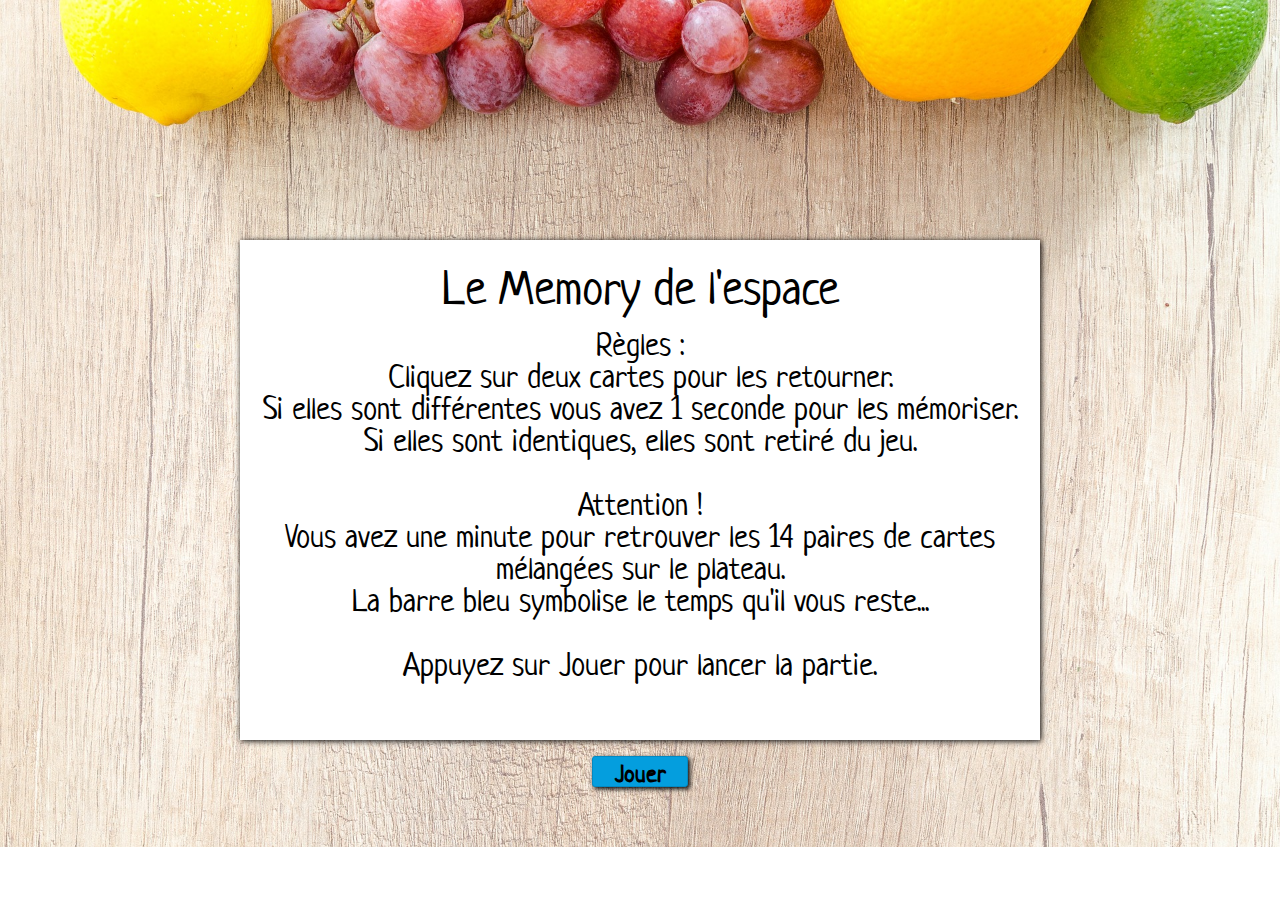
<file: index.html>
<!DOCTYPE html>
<html>

<head>
    <meta charset="UTF-8">
    <link rel="stylesheet" href="./css/reset.css">
    <link rel="stylesheet" href="./css/style.css">
    <link href="https://fonts.googleapis.com/css?family=Neucha" rel="stylesheet">
    <title>Memory</title>
</head>

<body>
    <div class="wrapper">
        <div class="board">
            
        </div>
        <div class="bloc-time"></div>
    </div>
    <script src="./js/memory.js"></script>
</body>
</html>
</file>
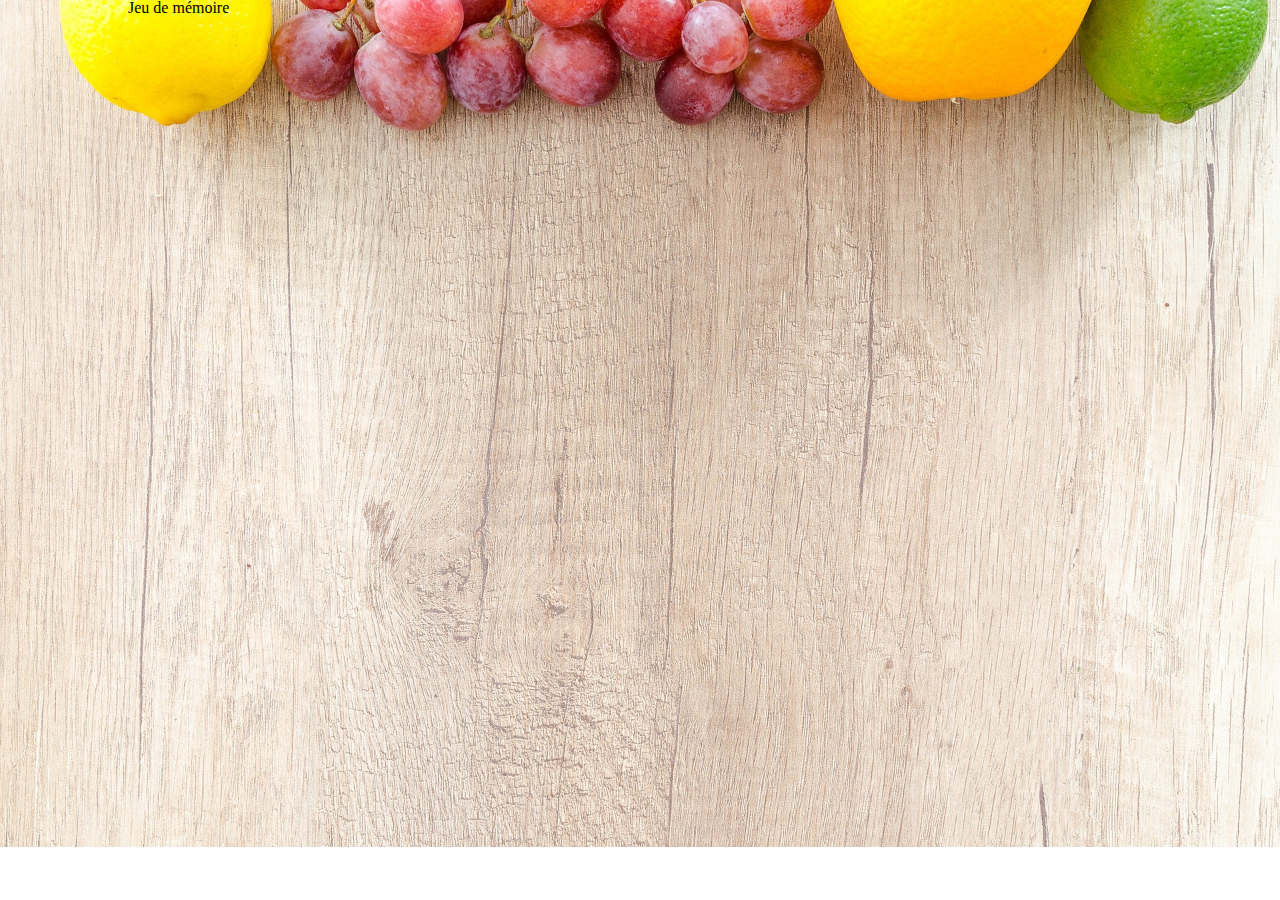
<file: html/index.html>
<!DOCTYPE html>
<html>

<head>
    <meta charset="UTF-8">
    <link rel="stylesheet" href="../css/style.css">
    <link rel="stylesheet" href="../css/reset.css">
    <title>Memory</title>
</head>

<body>
    <div class="wrapper">
        <header class="header">
            <h1 class="header_title">Jeu de mémoire</h1>
        </header>
        <div id="board">
            
        </div>
    </div>
    <script src="../js/memory.js"></script>
</body>
</html>
</file>
<file: css/style.css>
body {
    background-image: url('../images/bkg.jpg');
    background-size: cover;
    background-repeat: no-repeat;
}
.wrapper {
    width: 80%;
    margin: 0 auto;
}

.title {
    font-family: 'Neucha', Arial, Helvetica, sans-serif;
    font-size: 3rem;
    text-align: center;
    padding-top: 0.5rem;
}

.text {
    color: black;
    text-align: center;
    padding: 1rem 1rem;
    font-family: 'Neucha', Arial, Helvetica, sans-serif;
    font-size: 2rem;
}

.board {
    padding-top: 1rem;
    width: 800px;
    height: 500px;
    margin: 0 auto;
    margin-top: 15rem;
}

.rules 
{
    background-color: white;
    box-shadow: 1px 1px 6px black;
}

.card {
    margin: 4px;
    width: 100px;
    height: 100px;
    display: inline-block;
}

.hidden {
    background-image: url('../images/card-bkg.jpg');
    background-size: contain;
    border: 3px solid #049ede;
    border-radius: 3px;
    box-shadow: 2px 2px 5px black;
}

.hidden:hover {
    box-shadow: 4px 4px 15px black;
}

.visible {
    background-image: url('../images/cards.png');
    border-radius: 3px;
    box-shadow: 2px 2px 5px black;
}

.find {
    background: none;
}

.play {
    font-family: 'Neucha', Arial, Helvetica, sans-serif;
    font-size: 1.5rem;
    width: 6rem;
    margin: 0 auto;
    margin-bottom: 2rem;
    padding-top: 0.3rem;
    background-color: #049ede;
    border: 1px solid #0389c2;
    border-radius: 3px;
    box-shadow: 2px 2px 5px black;
    text-align: center;
    font-weight: bold;
}
.play:hover {
    color: white;
    background-color: #0389c2;
}

.bloc-time {
    position: relative;
    margin : 1rem auto;
    width: 800px;
}
.time {
    position: absolute;
    left: 0px;
    height: 50px;
    background-color: #049ede;
}
</file>
